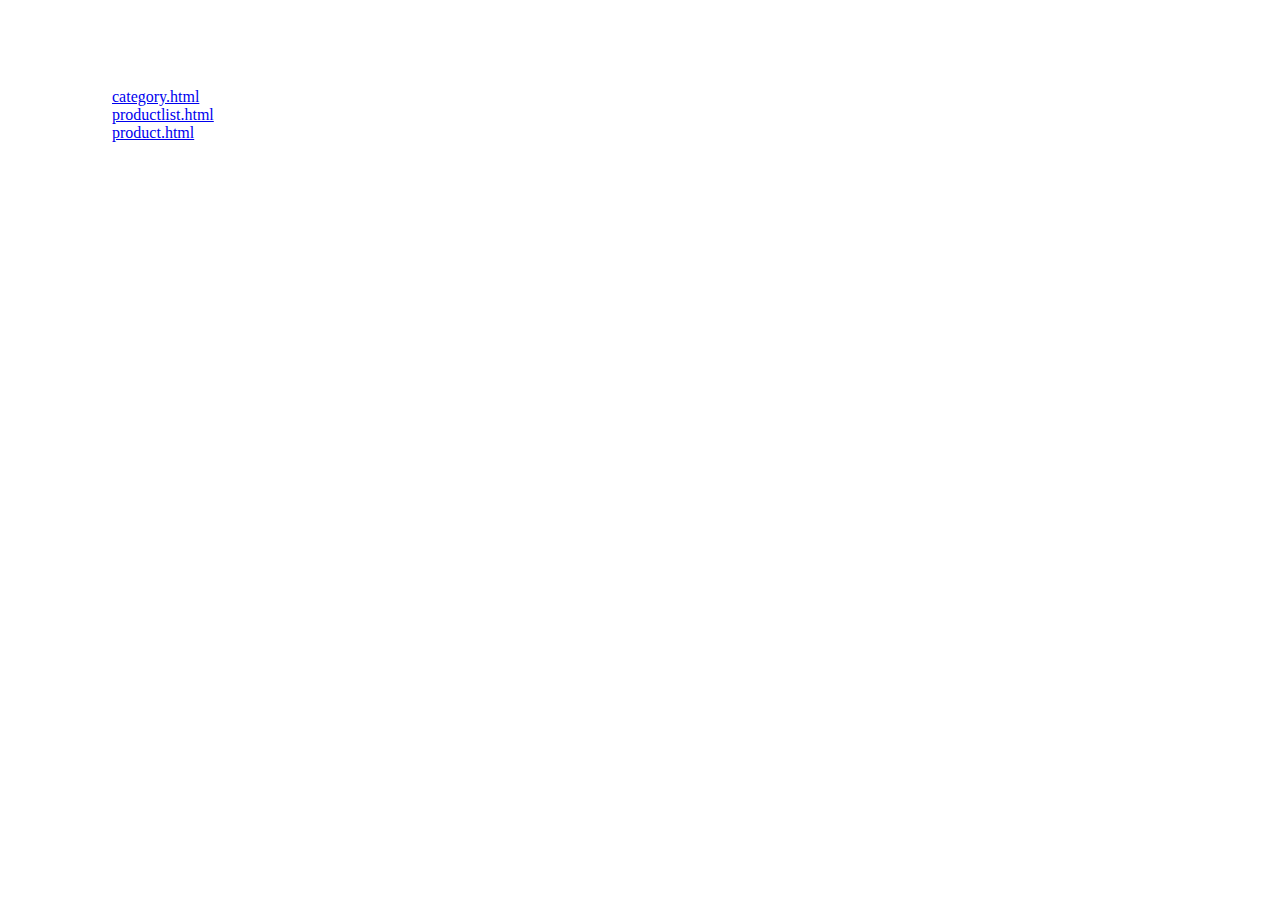
<file: product_web/index.html>
<!DOCTYPE html>
<html lang="en">
<head>
    <meta charset="UTF-8">
    <meta http-equiv="X-UA-Compatible" content="IE=edge">
    <meta name="viewport" content="width=device-width, initial-scale=1.0">
    <title>Home Page</title>
    <link rel="stylesheet" href="style.css">
</head>
<body>
    <ul>
        <li><a href="category.html">category.html</a></li>
        <li><a href="productlist.html">productlist.html</a></li>
        <li><a href="product.html">product.html</a></li>
      </ul>
</body>
</html>
</file>
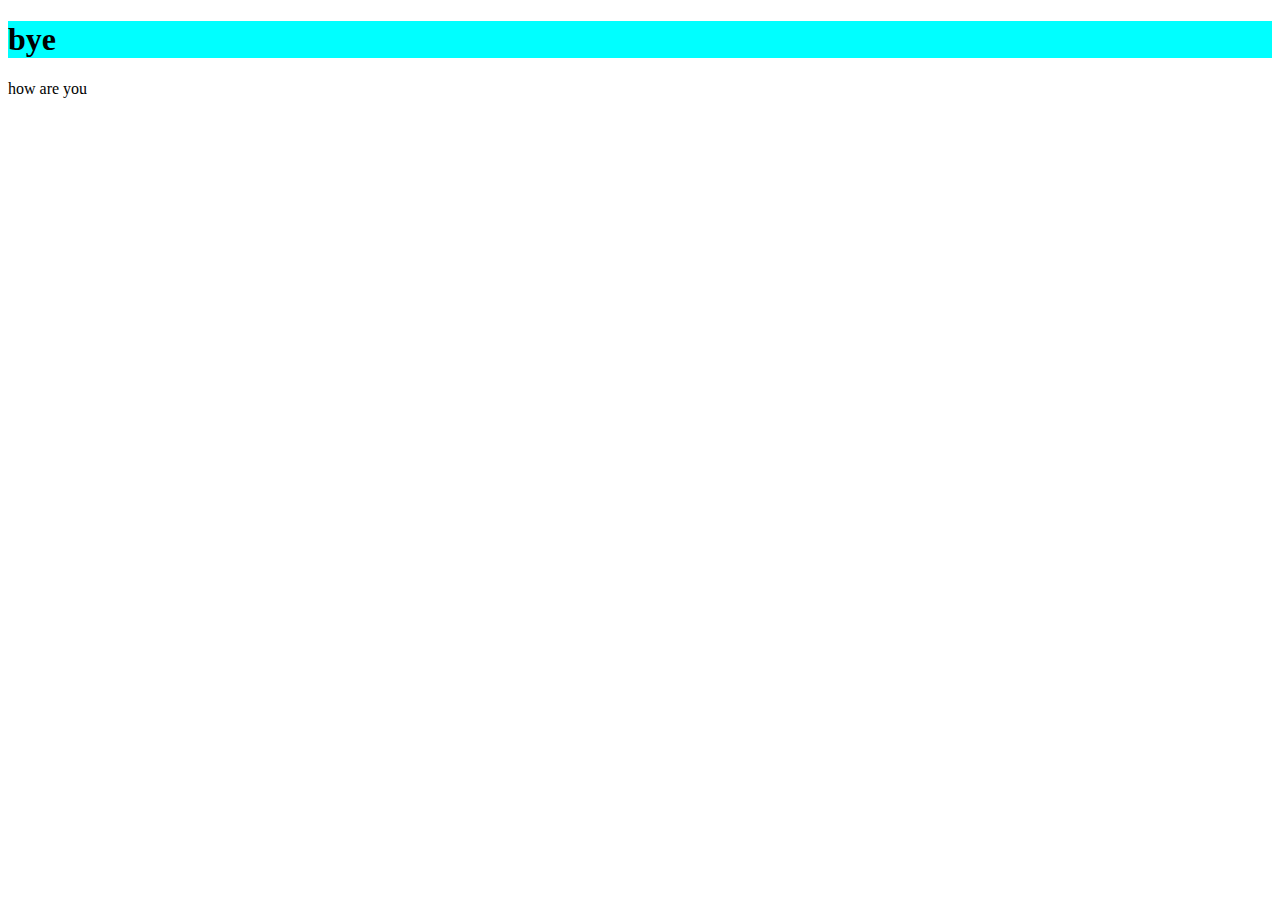
<file: try_template/index.html>
<!DOCTYPE html>
<html lang="en">
<head>
    <meta charset="UTF-8">
    <meta http-equiv="X-UA-Compatible" content="IE=edge">
    <meta name="viewport" content="width=, initial-scale=1.0">
    <title>template practice</title>
</head>
<body>
    <template id="myTemplate">
       <article> <h1>hello</h1>
        <div class="content">
            MORE content
        </div>

    </article>
    </template>
</body>
<style>
    h1{
        background-color: aqua;
        color: black;
    }
</style>
<script>
    //Step 1: Chose the <template>'s content
const templateElement = document.querySelector("#myTemplate").content;
 
 //Step 2: Make a "clone"
 const myClone = templateElement.cloneNode(true);
  
 //Step 3: Change the content
 myClone.querySelector("h1").textContent = "bye";
 myClone.querySelector("div").textContent= "how are you"
 //...
  
 //Step 4: Chose the new "parent" element
 const parentElement = document.querySelector("body");
  
 //Step 5: Add (Append) the clone to the DOM
 parentElement.appendChild(myClone);
</script>
</html>
</file>
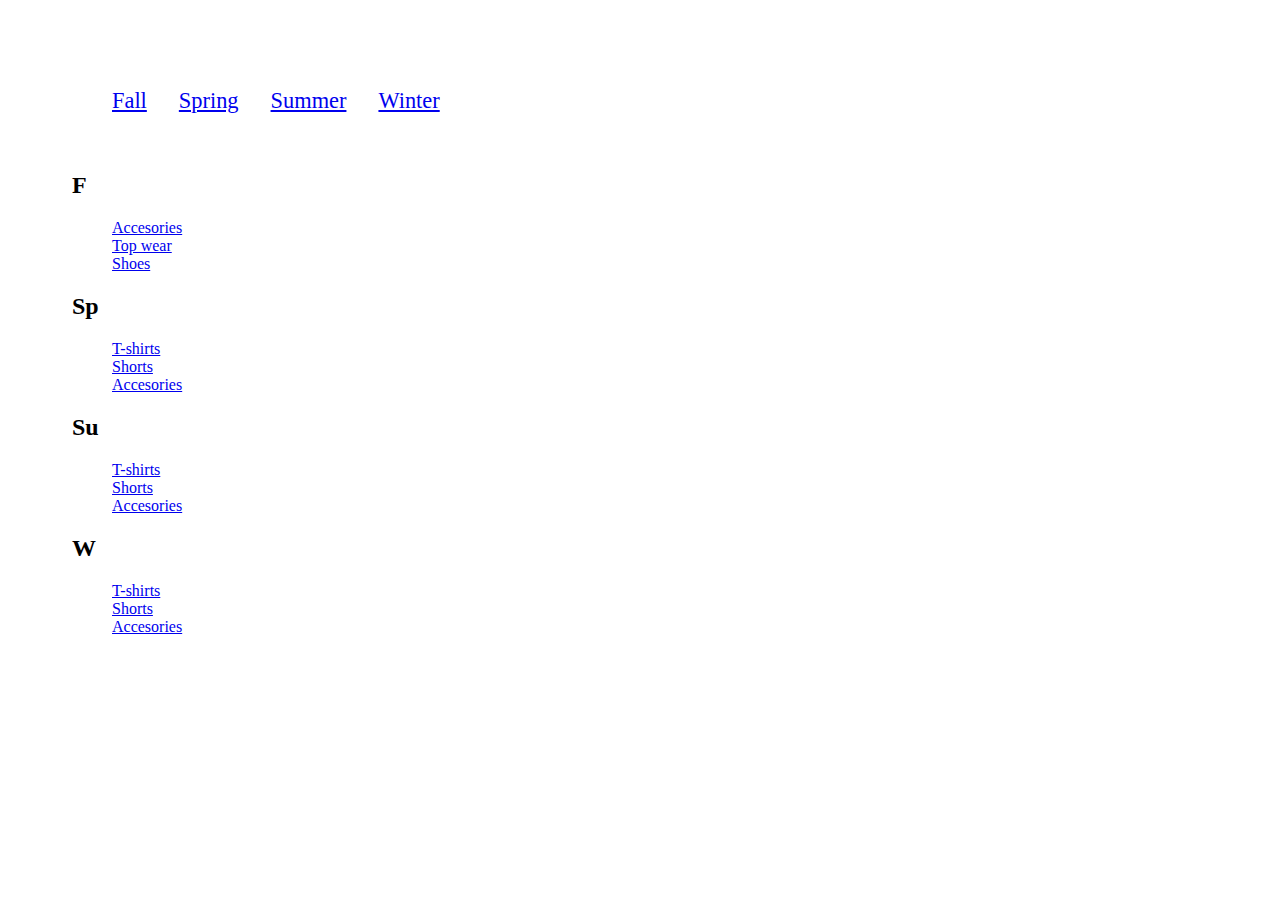
<file: product_web/category.html>
<!DOCTYPE html>
<html lang="en">
<head>
    <meta charset="UTF-8">
    <meta http-equiv="X-UA-Compatible" content="IE=edge">
    <meta name="viewport" content="width=device-width, initial-scale=1.0">
    <title>Category</title>
    <link rel="stylesheet" href="style.css">
</head>
<body>
    <main>
        <section class="seasonsLinks">
          <ol>
            <li><a href="#fall">Fall</a></li>
            <li><a href="#spring">Spring</a></li>
            <li><a href="#summer">Summer</a></li>
            <li><a href="#winter">Winter</a></li>

          </ol>
        </section>
        <div class="seasonList">
            <section class="seasonGroup1" id="fall">
              <h2>F</h2>
              <ol>
                <li><a href="productlist.html">Accesories</a></li>
                <li><a href="productlist.html">Top wear</a></li>
                <li><a href="productlist.html">Shoes</a></li>
              </ol>
            </section>
            <section class="seasonGroup2" id="spring">
                <h2>Sp</h2>
                <ol>
                  <li><a href="productlist.html">T-shirts</a></li>
                  <li><a href="productlist.html">Shorts</a></li>
                  <li><a href="productlist.html">Accesories</a></li>
                </ol>
              </section>
              <section class="seasonGroup2" id="summer">
                <h2>Su</h2>
                <ol>
                  <li><a href="productlist.html">T-shirts</a></li>
                  <li><a href="productlist.html">Shorts</a></li>
                  <li><a href="productlist.html">Accesories</a></li>
                </ol>
              </section>            
              <section class="seasonGroup2" id="Winter">
                <h2>W</h2>
                <ol>
                  <li><a href="productlist.html">T-shirts</a></li>
                  <li><a href="productlist.html">Shorts</a></li>
                  <li><a href="productlist.html">Accesories</a></li>
                </ol>
              </section>
        </div>
    </main>
</body>
</html>
</file>
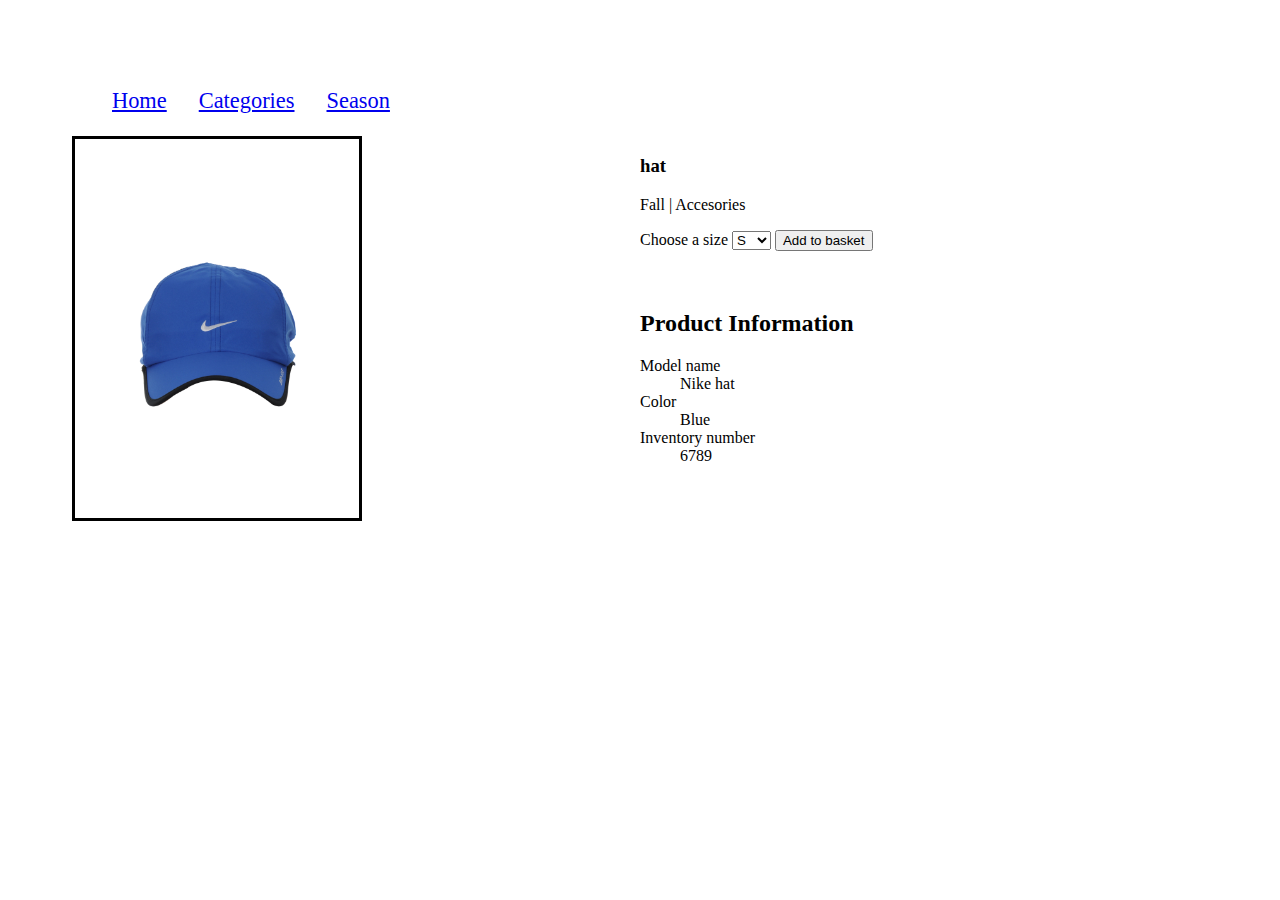
<file: product_web/product.html>
<!DOCTYPE html>
<html lang="en">
<head>
    <meta charset="UTF-8">
    <meta http-equiv="X-UA-Compatible" content="IE=edge">
    <meta name="viewport" content="width=device-width, initial-scale=1.0">
    <title>Product</title>
    <link rel="stylesheet" href="style.css">
    
</head>
<body>
    <div class="grid">
    <ol class="breadcrumbs">
        <li><a href="index.html">Home</a></li>
        <li><a href="category.html">Categories</a></li>
        <li><a href="productlist.html">Season</a></li>
        
      </ol>
    <img src="items/hat.jpg">
    <section class="purchaseBox">
        <h3>hat</h3>
        <p>Fall | Accesories</p>
        <form>
          <label
            >Choose a size
            <select name="size">
              <option>S</option>
              <option>M</option>
              <option>L</option>
              <option>XL</option>
            </select>
          </label>
          <button>Add to basket</button>
        </form>
      </section>
      <section class="product_info">
      <h2>Product Information</h2>
      <dl>
        <dt>Model name</dt>
        <dd>Nike hat</dd>
        <dt>Color</dt>
        <dd>Blue</dd>
        <dt>Inventory number</dt>
        <dd>6789</dd>
      </dl>
    </section>
    </div>
    
</body>
</html>
</file>
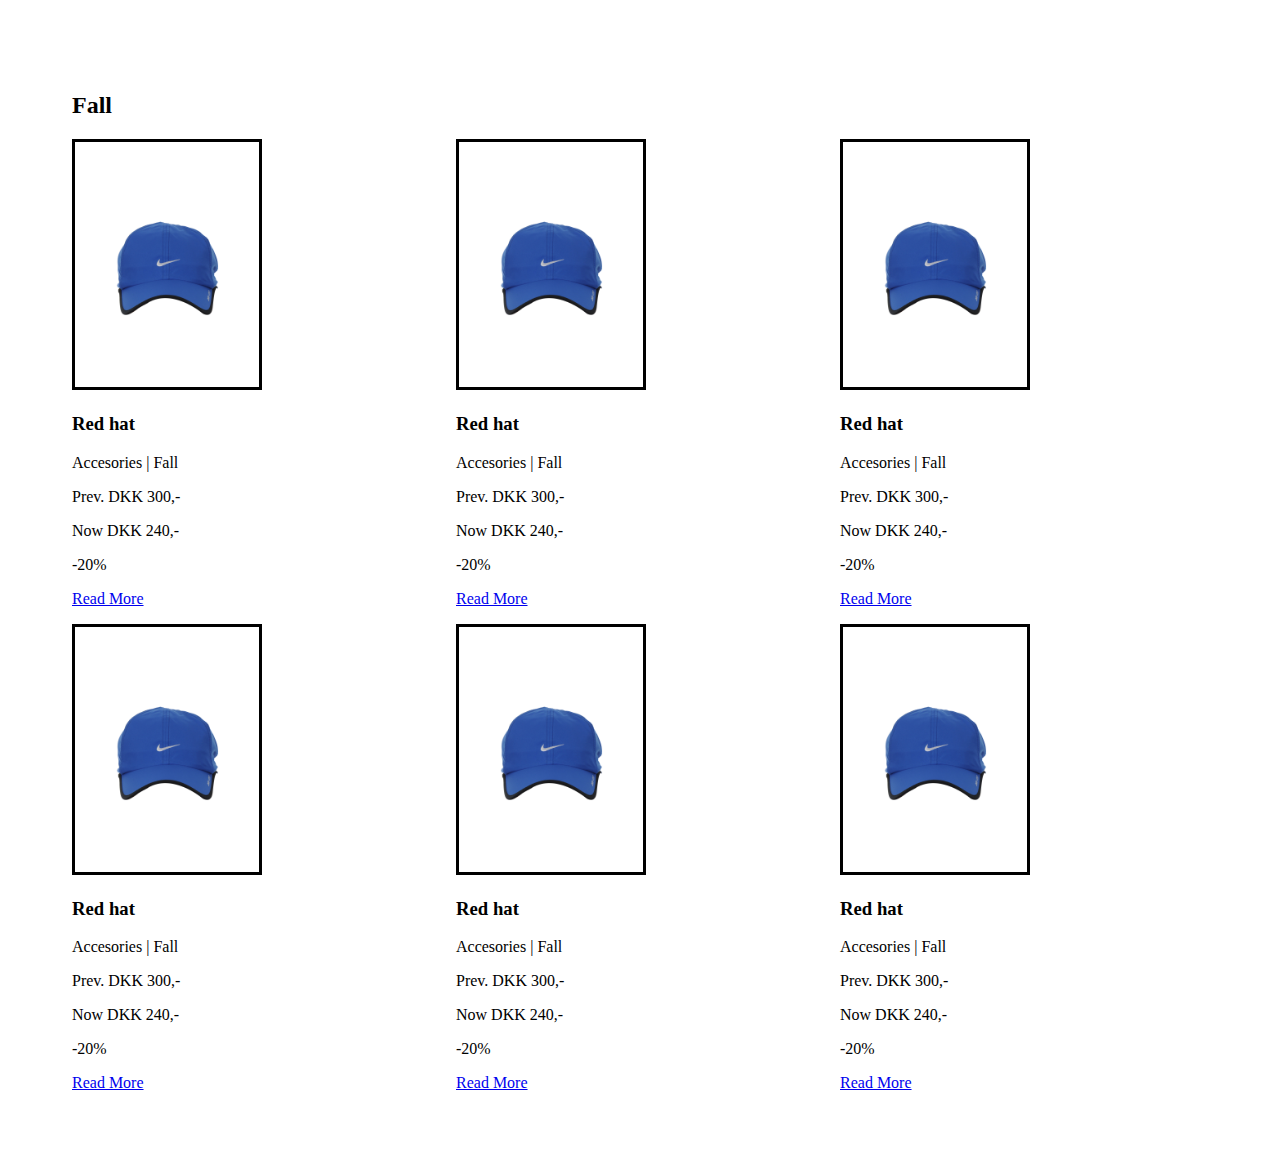
<file: product_web/productlist.html>
<!DOCTYPE html>
<html lang="en">
<head>
    <meta charset="UTF-8">
    <meta http-equiv="X-UA-Compatible" content="IE=edge">
    <meta name="viewport" content="width=device-width, initial-scale=1.0">
    <title>Product List</title>
    <link rel="stylesheet" href="style.css">
</head>
<body>
  <h2>Fall</h2>
    <main>
        
        <article class="smallProduct">
          <a href="product.html"><img
            src="items/hat.jpg"
            alt="photo"
          /></a>
          <h3>Red hat</h3>
          <p class="subtle">Accesories | Fall</p>
          <p class="price"><span>Prev.</span> DKK 300,-</p>
          <div class="discounted">
            <p>Now DKK 240,-</p>
            <p>-20%</p>
          </div>
          <a href="product.html">Read More</a>
        </article>
        <article class="smallProduct">
          <a href="product.html"><img
            src="items/hat.jpg"
            alt="photo"
          /></a>
          <h3>Red hat</h3>
          <p class="subtle">Accesories | Fall</p>
          <p class="price"><span>Prev.</span> DKK 300,-</p>
          <div class="discounted">
            <p>Now DKK 240,-</p>
            <p>-20%</p>
          </div>
          <a href="product.html">Read More</a>
        </article>        <article class="smallProduct">
          <a href="product.html"><img
            src="items/hat.jpg"
            alt="photo"
          /></a>
          <h3>Red hat</h3>
          <p class="subtle">Accesories | Fall</p>
          <p class="price"><span>Prev.</span> DKK 300,-</p>
          <div class="discounted">
            <p>Now DKK 240,-</p>
            <p>-20%</p>
          </div>
          <a href="product.html">Read More</a>
        </article>        <article class="smallProduct">
          <a href="product.html"><img
            src="items/hat.jpg"
            alt="photo"
          /></a>
          <h3>Red hat</h3>
          <p class="subtle">Accesories | Fall</p>
          <p class="price"><span>Prev.</span> DKK 300,-</p>
          <div class="discounted">
            <p>Now DKK 240,-</p>
            <p>-20%</p>
          </div>
          <a href="product.html">Read More</a>
        </article>        <article class="smallProduct">
          <a href="product.html"><img
            src="items/hat.jpg"
            alt="photo"
          /></a>
          <h3>Red hat</h3>
          <p class="subtle">Accesories | Fall</p>
          <p class="price"><span>Prev.</span> DKK 300,-</p>
          <div class="discounted">
            <p>Now DKK 240,-</p>
            <p>-20%</p>
          </div>
          <a href="product.html">Read More</a>
        </article>        <article class="smallProduct">
          <a href="product.html"><img
            src="items/hat.jpg"
            alt="photo"
          /></a>
          <h3>Red hat</h3>
          <p class="subtle">Accesories | Fall</p>
          <p class="price"><span>Prev.</span> DKK 300,-</p>
          <div class="discounted">
            <p>Now DKK 240,-</p>
            <p>-20%</p>
          </div>
          <a href="product.html">Read More</a>
        </article>
    </main>
    
</body>
</html>
</file>
<file: product_web/style.css>
main {
  display: grid;
  grid-template-columns: repeat(
    auto-fill,
    minmax(300px, 1fr)
  );
  grid-gap: 1rem;
}
body{
  padding: 4rem;
}

li , ol{
  list-style-type: none;
}
/* CATEGORY*/
.seasonsLinks ol {
    margin-top: 1rem;
    list-style-type: none;
    display: flex;
    flex-wrap: wrap;
    gap: 2rem;
    font-size: 1.4rem;
  }
.seasonList {
grid-row: 2;
grid-column: 1;
}


/*PRODUCT LIST*/
.productlist main {
  display: grid;
  grid-template-columns: repeat(auto-fill, minmax(150px, 300px));
  gap: 2rem;
}



/*PRODUCT*/
img{
  max-width: 50%;
  border: solid black;
}
.grid{
  display: grid;
  grid-template-columns: 1fr 1fr;
  grid-template-rows: 1fr f1r;
}
.grid .breadcrumbs{
  grid-row: 1;
  grid-column: 1/-1;
  margin-top: 1rem;
  list-style-type: none;
  display: flex;
  flex-wrap: wrap;
  gap: 2rem;
  font-size: 1.4rem;
}
.grid img{
  grid-column: 1;
  grid-row: 2/4;
}
.grid .purchasebox{
  grid-column: 2;
  grid-row: 2;

}
.grid .product_info{
  grid-column: 2;
  grid-row: 3;
}
</file>
